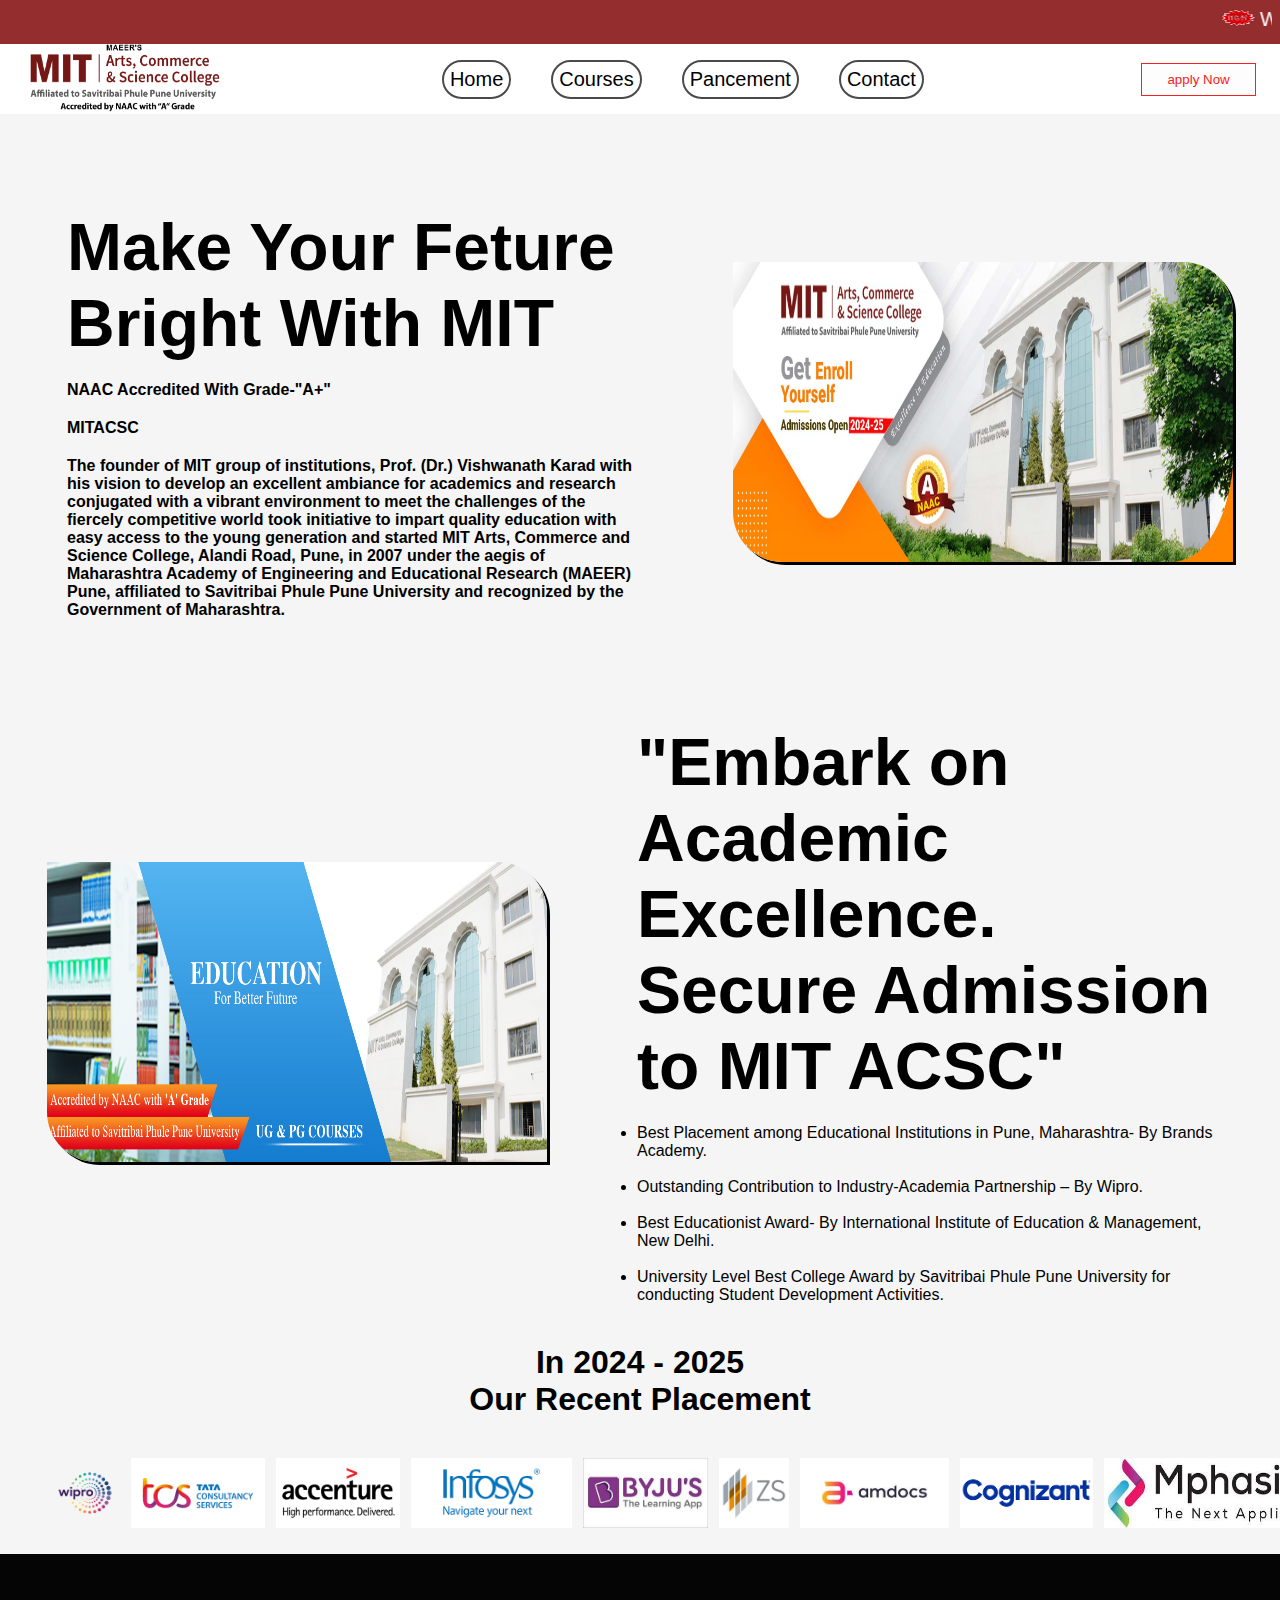
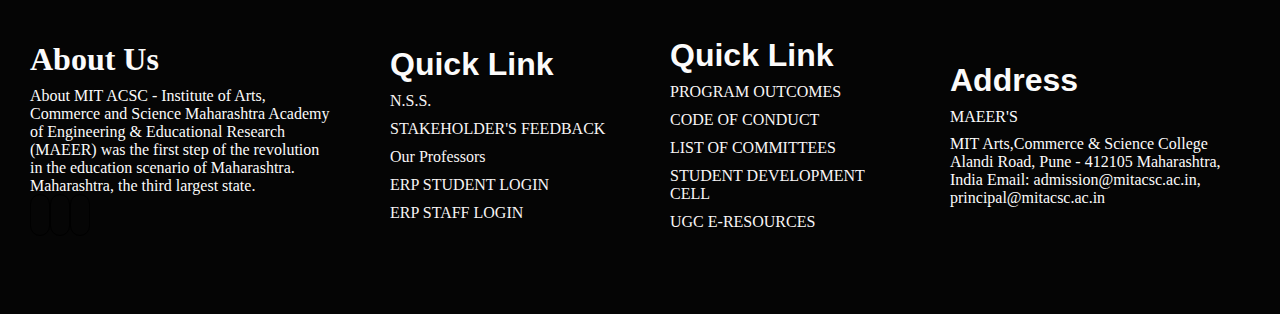
<file: index.html>
<!DOCTYPE html>
<html lang="en">

<head>
    <meta charset="UTF-8">
    <meta name="viewport" content="width=device-width, initial-scale=1.0">
    <title>Mit Acsc College</title>
    <link rel="stylesheet" href="style.css">
    <link rel="stylesheet" href="https://cdnjs.cloudflare.com/ajax/libs/font-awesome/6.5.1/css/all.min.css" integrity="sha512-DTOQO9RWCH3ppGqcWaEA1BIZOC6xxalwEsw9c2QQeAIftl+Vegovlnee1c9QX4TctnWMn13TZye+giMm8e2LwA==" crossorigin="anonymous" referrerpolicy="no-referrer"
    />
</head>

<body>
    <header class="top">
        <div class="txt">
            <marquee behavior="left" direction="left">
                <img src="new.gif.png" alt="img"> Welcome to MIT Art Commarce And Science College (D) Alandi Admission open for 2024-2025.
            </marquee>
        </div>
    </header>
    <nav class="nav">
        <div class="logo">
            <img src="mitlogo.png" alt="logo">
        </div>
        <div class="item">
            <a href="index.html">Home</a>
            <!-- here we can add our html pages in this website ..!! -->
            <a href="courses.html">Courses</a>
            <a href="Placement.html">Pancement</a>
            <a href="contact.html">Contact</a>
        </div>
        <div class="btn">
            <input type="button" value="apply Now">

        </div>
    </nav>

    <section class="home">
        <div class="main-box">
            <div class="left">
                <h1>Make Your Feture Bright With MIT</h1>
                <p><b>NAAC Accredited With Grade-"A+"</b></p>
                <p><b>MITACSC</b></p>
                <p>
                    <b>The founder of MIT group of institutions, Prof. (Dr.) Vishwanath Karad with his vision to develop an excellent ambiance for academics and research conjugated  with a vibrant environment to meet the challenges of the fiercely competitive world took initiative to impart quality education with easy access to the young generation and started MIT Arts, Commerce and Science College, Alandi Road, Pune, in 2007 under the aegis of Maharashtra Academy of Engineering and Educational Research (MAEER) Pune, affiliated to Savitribai Phule Pune University and recognized by the Government of Maharashtra.</b></p>
            </div>

            <div class="right">
                <img src="imgg2.jpg" alt="">
            </div>
        </div>
    </section>
    <section class="home">
        <div class="main-box">
            <div class="right">
                <img src="imgg22.jpg" alt="">
            </div>
            <div class="left">
                <h1>"Embark on Academic Excellence. Secure Admission to MIT ACSC"</h1>
                <ul>
                    <li>Best Placement among Educational Institutions in Pune, Maharashtra- By Brands Academy.</li>
                    <br>
                    <li>Outstanding Contribution to Industry-Academia Partnership – By Wipro.
                    </li>
                    <br>

                    <li>Best Educationist Award- By International Institute of Education & Management, New Delhi.
                    </li>
                    <br>

                    <li>University Level Best College Award by Savitribai Phule Pune University for conducting Student Development Activities.</li>
                </ul>
            </div>
        </div>
    </section>
    <section class="comp">
        <div class="txt">
            <h1>In 2024 - 2025<br>Our Recent Placement</h1>
        </div>

        <div class="logo">
            <img src="img4.png" alt="img">
            <img src="img5.png" alt="img">
            <img src="img6.jpg" alt="img">
            <img src="img7.png" alt="img">
            <img src="img8.jpg" alt="img">
            <img src="img9.jpg" alt="img">
            <img src="img10.jpg" alt="img">
            <img src="img11.png" alt="img">
            <img src="img12.jpg" alt="img">
            <img src="imh15.jpg" alt="img">
        </div>
    </section>

    <section class="foot-sec">
        <div class="main-txt-box">
            <div class="txt1">
                <h1>About Us</h1>
                <p>About MIT ACSC - Institute of Arts, Commerce and Science Maharashtra Academy of Engineering & Educational Research (MAEER) was the first step of the revolution in the education scenario of Maharashtra. Maharashtra, the third largest state.</p>
                <div class="social">
                    <a href="https://www.facebook.com/MITACSCALANDI/"><i class="fa-brands fa-facebook"></i></a>
                    <a href="https://www.facebook.com/MITACSCALANDI/"><i class="fa-brands fa-youtube"></i></a>
                    <a href="https://www.instagram.com/mitacsc_official/?hl=en"><i class="fa-brands fa-square-instagram"></i></a>
                </div>
            </div>

            <div class="txt2">
                <h1>Quick Link</h1>
                <div class="item">
                    <a href="/">N.S.S.</a>
                    <a href="/">STAKEHOLDER'S FEEDBACK</a>
                    <a href="/">Our Professors</a>
                    <a href="/">ERP STUDENT LOGIN</a>
                    <a href="/">ERP STAFF LOGIN</a>
                </div>
            </div>

            <div class="txt3">
                <h1>Quick Link</h1>
                <div class="item">
                    <a href="/">  PROGRAM OUTCOMES</a>
                    <a href="/">CODE OF CONDUCT
                    </a>
                    <a href="/">LIST OF COMMITTEES
                    </a>
                    <a href="/"> STUDENT DEVELOPMENT CELL
                    </a>
                    <a href="/">UGC E-RESOURCES
                    </a>
                </div>
            </div>
            <div class="txt4">
                <h1>Address</h1>
                <p>MAEER'S</p>
                <p>
                    MIT Arts,Commerce & Science College Alandi Road, Pune - 412105 Maharashtra, India Email: admission@mitacsc.ac.in, principal@mitacsc.ac.in
                </p>
            </div>
        </div>

    </section>
</body>

</html>
</file>
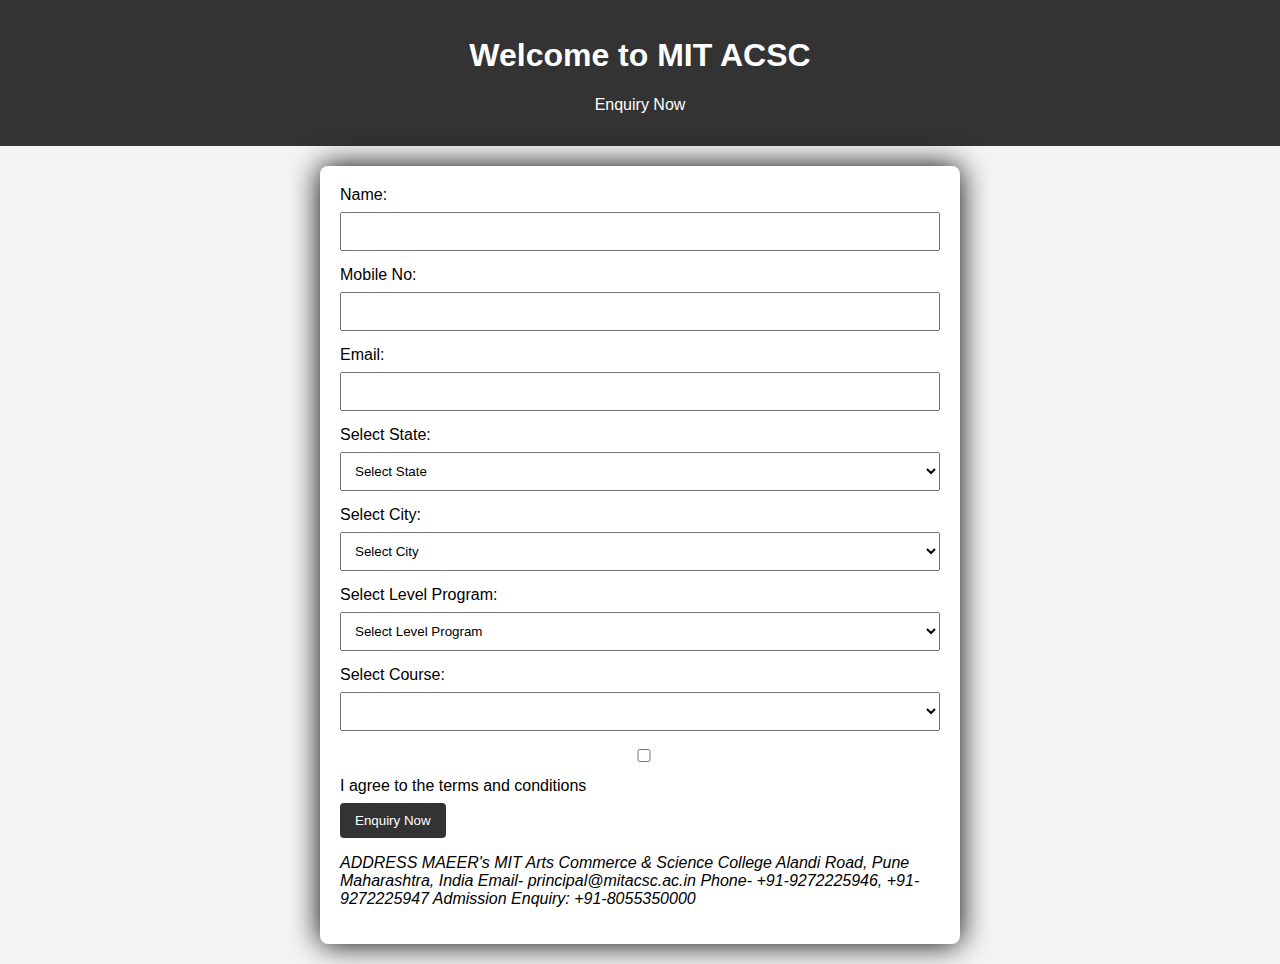
<file: contact.html>
<!DOCTYPE html>
<html lang="en">

<head>
    <meta charset="UTF-8">
    <meta name="viewport" content="width=device-width, initial-scale=1.0">
    <title>Contact Us - MIT ACSC</title>
    <style>
        body {
            font-family: Arial, sans-serif;
            background-color: #f4f4f4;
            margin: 0;
            padding: 0;
        }
        
        header {
            background-color: #333;
            color: #fff;
            text-align: center;
            padding: 1em;
        }
        
        section {
            max-width: 600px;
            margin: 20px auto;
            background-color: #fff;
            padding: 20px;
            border-radius: 8px;
            box-shadow: 0 0 30px black;
        }
        
        label {
            display: block;
            margin-bottom: 8px;
        }
        
        input,
        select {
            width: 100%;
            padding: 10px;
            margin-bottom: 15px;
            box-sizing: border-box;
        }
        
        button {
            background-color: #333;
            color: #fff;
            padding: 10px 15px;
            border: none;
            border-radius: 4px;
            cursor: pointer;
        }
        
        button:hover {
            background-color: #555;
        }
    </style>
</head>

<body>

    <header>
        <h1>Welcome to MIT ACSC</h1>
        <p>Enquiry Now</p>
    </header>
    <section>
        <form action="#" method="post">
            <label for="name">Name:</label>
            <input type="text" id="name" name="name" required>

            <label for="mobile">Mobile No:</label>
            <input type="tel" id="mobile" name="mobile" required>

            <label for="email">Email:</label>
            <input type="email" id="email" name="email" required>

            <label for="state">Select State:</label>
            <select id="state" name="state" required>
                <option value="graduate">Select State</option>
                <option value="graduate">Maharashtra</option>
                <option value="graduate">Gujarat</option>
                <option value="graduate">Up</option>
                <option value="graduate">Mp</option>
                <option value="graduate">Keral</option>
                <option value="graduate">Karnatak</option>
                <option value="graduate">Panjab</option>
                <option value="graduate">Bihar</option>
                
        <!-- Add options for states here -->
      </select>

            <label for="city">Select City:</label>
            <select id="city" name="city" required>
                <option value="graduate">Select City</option>
                <option value="graduate">Parbhani</option>
                <option value="graduate">Nanded</option>
                <option value="graduate">Pune</option>
                <option value="graduate">Mimbai</option>
        <!-- Add options for cities here -->
      </select>

            <label for="level">Select Level Program:</label>
            <select id="level" name="level" required>
            <option value="undergraduate">Select Level Program</option>

        <option value="undergraduate">Undergraduate</option>
        <option value="graduate">Graduate</option>
      </select>

            <label for="course">Select Course:</label>
            <select id="course" name="course" required>
        <!-- Add options for courses here -->
      </select>

            <label for="agree">
        <input type="checkbox" id="agree" name="agree" required>
        I agree to the terms and conditions
      </label>

            <button type="submit">Enquiry Now</button>
        </form>

        <p>
            <i>
            ADDRESS
            MAEER's
            MIT Arts Commerce & Science College
            Alandi Road, Pune 
            Maharashtra, India
            Email- principal@mitacsc.ac.in
            Phone- +91-9272225946, +91-9272225947
             
            Admission Enquiry: +91-8055350000
            </i>
        </p>
    </section>
</body>

</html>
</file>
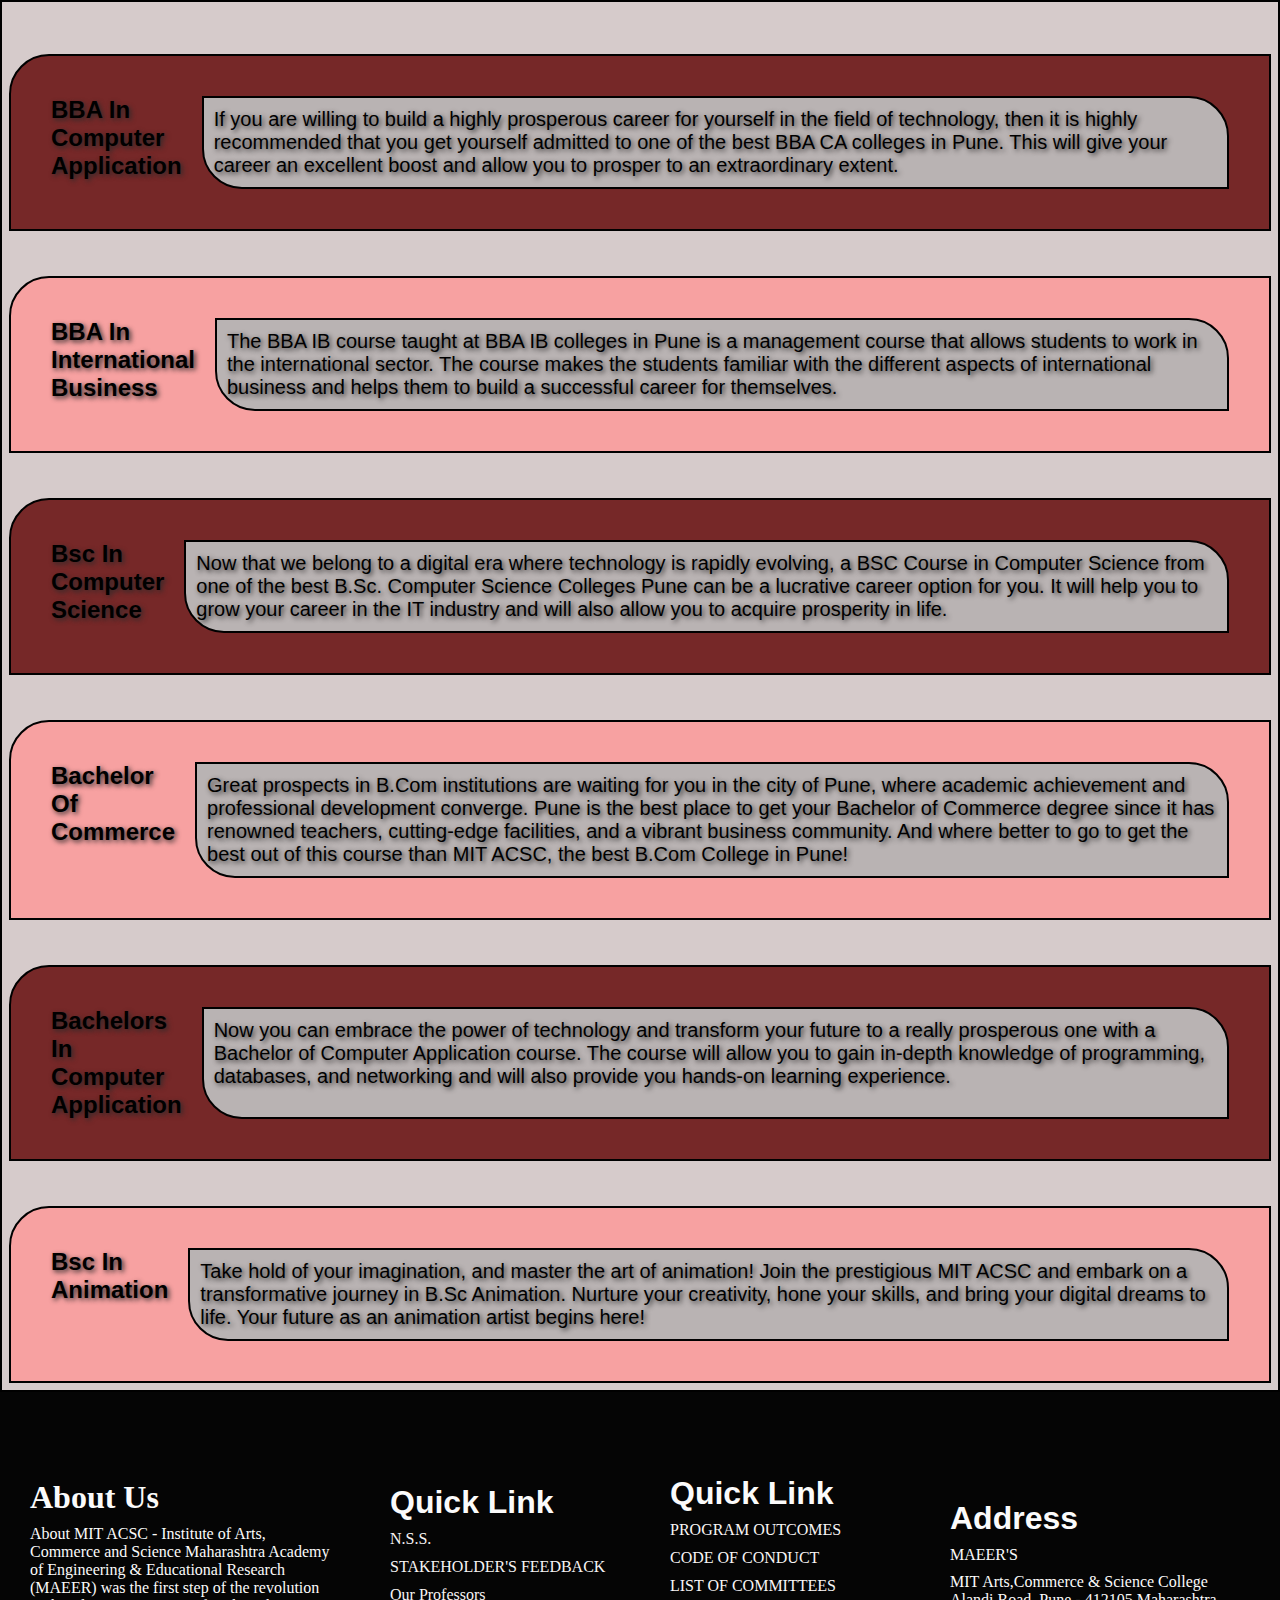
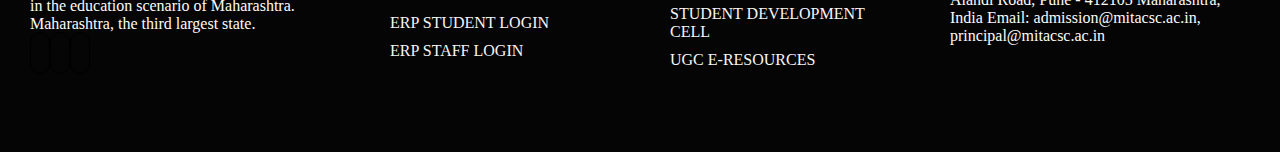
<file: courses.html>
<!DOCTYPE html>
<html lang="en">

<head>
    <meta charset="UTF-8">
    <meta name="viewport" content="width=device-width, initial-scale=1.0">
    <title>MIT ACSC COLLEGE</title>
    <link rel="stylesheet" href="style.css">
</head>

<body>
    <div class="mainbox">
        <div class="smallthreebox">
            <div class="box1">
                <h2>BBA In Computer
                    <p>Application</p>
                </h2>
                <div class="box">
                    <p>If you are willing to build a highly prosperous career for yourself in the field of technology, then it is highly recommended that you get yourself admitted to one of the best BBA CA colleges in Pune. This will give your career an
                        excellent boost and allow you to prosper to an extraordinary extent.</p>
                </div>
            </div>
            <div class="box2">
                <h2>BBA In International
                    <p>Business</p>
                </h2>
                <div class="box">
                    <p>The BBA IB course taught at BBA IB colleges in Pune is a management course that allows students to work in the international sector. The course makes the students familiar with the different aspects of international business and helps
                        them to build a successful career for themselves.</p>
                </div>

            </div>
            <div class="box1">
                <h2>Bsc In Computer
                    <p>Science</p>
                </h2>
                <div class="box">
                    <p>
                        Now that we belong to a digital era where technology is rapidly evolving, a BSC Course in Computer Science from one of the best B.Sc. Computer Science Colleges Pune can be a lucrative career option for you. It will help you to grow your career in the
                        IT industry and will also allow you to acquire prosperity in life.

                    </p>
                </div>
            </div>
            <div class="box2">
                <h2>Bachelor Of
                    <p>Commerce</p>
                </h2>
                <div class="box">
                    <p>
                        Great prospects in B.Com institutions are waiting for you in the city of Pune, where academic achievement and professional development converge. Pune is the best place to get your Bachelor of Commerce degree since it has renowned teachers, cutting-edge
                        facilities, and a vibrant business community. And where better to go to get the best out of this course than MIT ACSC, the best B.Com College in Pune!</p>
                </div>

            </div>
            <div class="box1">
                <h2>Bachelors In Computer
                    <p>Application</p>
                </h2>
                <div class="box">
                    <p>
                        Now you can embrace the power of technology and transform your future to a really prosperous one with a Bachelor of Computer Application course. The course will allow you to gain in-depth knowledge of programming, databases, and networking and will also
                        provide you hands-on learning experience.</p>
                </div>
            </div>
            <div class="box2">
                <h2>Bsc In
                    <p>Animation</p>
                </h2>
                <div class="box">
                    <p>
                        Take hold of your imagination, and master the art of animation! Join the prestigious MIT ACSC and embark on a transformative journey in B.Sc Animation. Nurture your creativity, hone your skills, and bring your digital dreams to life. Your future as an
                        animation artist begins here!</p>
                </div>

            </div>

        </div>

    </div>
    <section class="foot-sec">
        <div class="main-txt-box">
            <div class="txt1">
                <h1>About Us</h1>
                <p>About MIT ACSC - Institute of Arts, Commerce and Science Maharashtra Academy of Engineering & Educational Research (MAEER) was the first step of the revolution in the education scenario of Maharashtra. Maharashtra, the third largest state.</p>
                <div class="social">
                    <a href="https://www.facebook.com/MITACSCALANDI/"><i class="fa-brands fa-facebook"></i></a>
                    <a href="https://www.facebook.com/MITACSCALANDI/"><i class="fa-brands fa-youtube"></i></a>
                    <a href="https://www.instagram.com/mitacsc_official/?hl=en"><i class="fa-brands fa-square-instagram"></i></a>
                </div>
            </div>

            <div class="txt2">
                <h1>Quick Link</h1>
                <div class="item">
                    <a href="/">N.S.S.</a>
                    <a href="/">STAKEHOLDER'S FEEDBACK</a>
                    <a href="/">Our Professors</a>
                    <a href="/">ERP STUDENT LOGIN</a>
                    <a href="/">ERP STAFF LOGIN</a>
                </div>
            </div>

            <div class="txt3">
                <h1>Quick Link</h1>
                <div class="item">
                    <a href="/">  PROGRAM OUTCOMES</a>
                    <a href="/">CODE OF CONDUCT
                    </a>
                    <a href="/">LIST OF COMMITTEES
                    </a>
                    <a href="/"> STUDENT DEVELOPMENT CELL
                    </a>
                    <a href="/">UGC E-RESOURCES
                    </a>
                </div>
            </div>
            <div class="txt4">
                <h1>Address</h1>
                <p>MAEER'S</p>
                <p>
                    MIT Arts,Commerce & Science College Alandi Road, Pune - 412105 Maharashtra, India Email: admission@mitacsc.ac.in, principal@mitacsc.ac.in
                </p>
            </div>
        </div>

    </section>

</body>

</html>
</file>
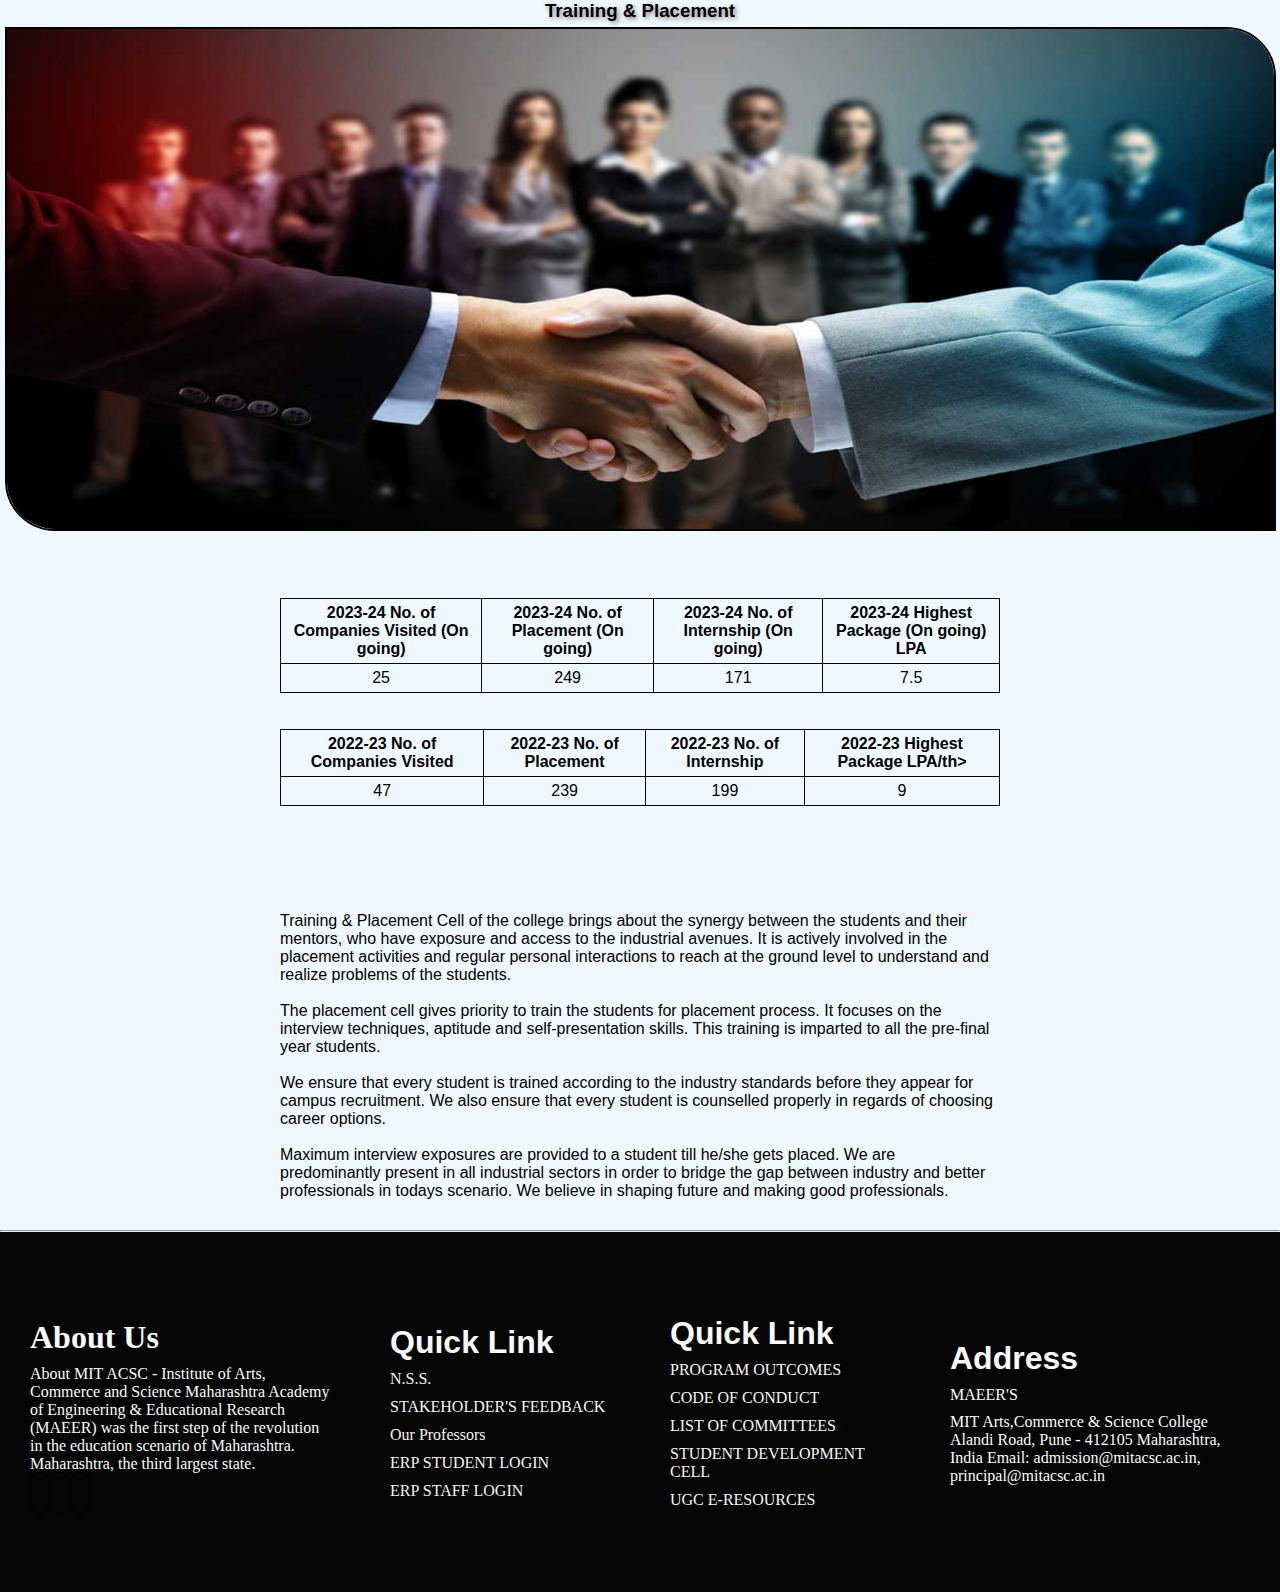
<file: Placement.html>
<!DOCTYPE html>
<html lang="en">

<head>
    <meta charset="UTF-8">
    <meta name="viewport" content="width=device-width, initial-scale=1.0">
    <title>MIT ACSC COLLEGE ALANDI</title>
    <link rel="stylesheet" href="style.css">
</head>

<body>

    <div class="placementimg">
        <h3>Training & Placement</h3>
        <img src="placement.jpg" alt="img">
    </div>
    <br>

    <div class="form">
        <center>
            <table>
                <tr>
                    <th>2023-24 No. of Companies Visited (On going)</th>
                    <th>2023-24 No. of Placement (On going)</th>
                    <th>2023-24 No. of Internship (On going)</th>
                    <th>2023-24 Highest Package (On going) LPA</th>

                </tr>
                <tr>
                    <td>25</td>
                    <td>249</td>
                    <td>171</td>
                    <td>7.5</td>
                </tr>
            </table>
            <br>
            <br>
            <table>
                <tr>
                    <th>2022-23 No. of Companies Visited</th>
                    <th>2022-23 No. of Placement</th>
                    <th>2022-23 No. of Internship</th>
                    <th>2022-23 Highest Package LPA/th>

                </tr>
                <tr>
                    <td>47</td>
                    <td>239</td>
                    <td>199</td>
                    <td>9</td>
                </tr>
            </table>
    </div>
    <br>
    <br>
    <div class="paragraph">
        <p>Training & Placement Cell of the college brings about the synergy between the students and their mentors, who have exposure and access to the industrial avenues. It is actively involved in the placement activities and regular personal interactions
            to reach at the ground level to understand and realize problems of the students.</p>
        <br>
        <p>The placement cell gives priority to train the students for placement process. It focuses on the interview techniques, aptitude and self-presentation skills. This training is imparted to all the pre-final year students.</p>
        <br>
        <p>We ensure that every student is trained according to the industry standards before they appear for campus recruitment. We also ensure that every student is counselled properly in regards of choosing career options.</p>
        <br>
        <p>Maximum interview exposures are provided to a student till he/she gets placed. We are predominantly present in all industrial sectors in order to bridge the gap between industry and better professionals in todays scenario. We believe in shaping
            future and making good professionals.</p>
    </div>
    </center>
    <hr>
    <section class="foot-sec">
        <div class="main-txt-box">
            <div class="txt1">
                <h1>About Us</h1>
                <p>About MIT ACSC - Institute of Arts, Commerce and Science Maharashtra Academy of Engineering & Educational Research (MAEER) was the first step of the revolution in the education scenario of Maharashtra. Maharashtra, the third largest state.</p>
                <div class="social">
                    <a href="https://www.facebook.com/MITACSCALANDI/"><i class="fa-brands fa-facebook"></i></a>
                    <a href="https://www.facebook.com/MITACSCALANDI/"><i class="fa-brands fa-youtube"></i></a>
                    <a href="https://www.instagram.com/mitacsc_official/?hl=en"><i class="fa-brands fa-square-instagram"></i></a>
                </div>
            </div>

            <div class="txt2">
                <h1>Quick Link</h1>
                <div class="item">
                    <a href="/">N.S.S.</a>
                    <a href="/">STAKEHOLDER'S FEEDBACK</a>
                    <a href="/">Our Professors</a>
                    <a href="/">ERP STUDENT LOGIN</a>
                    <a href="/">ERP STAFF LOGIN</a>
                </div>
            </div>

            <div class="txt3">
                <h1>Quick Link</h1>
                <div class="item">
                    <a href="/">  PROGRAM OUTCOMES</a>
                    <a href="/">CODE OF CONDUCT
                    </a>
                    <a href="/">LIST OF COMMITTEES
                    </a>
                    <a href="/"> STUDENT DEVELOPMENT CELL
                    </a>
                    <a href="/">UGC E-RESOURCES
                    </a>
                </div>
            </div>
            <div class="txt4">
                <h1>Address</h1>
                <p>MAEER'S</p>
                <p>
                    MIT Arts,Commerce & Science College Alandi Road, Pune - 412105 Maharashtra, India Email: admission@mitacsc.ac.in, principal@mitacsc.ac.in
                </p>
            </div>
        </div>

    </section>

</body>

</html>
</file>
<file: style.css>
* {
    margin: 0;
    padding: 0;
}

body {
    font-family: Arial, Helvetica, sans-serif;
    background-color: aliceblue;
}

.top {
    padding: 8px;
    background-color: rgb(148, 46, 46);
}

.top .txt {
    color: white;
    font-size: 20px;
}

.nav {
    display: flex;
    height: 70px;
    background: white;
    align-items: center;
    justify-content: center;
    column-gap: 17%;
}

.logo img {
    height: 70px;
    width: 200px;
    /* margin-left: 100px; */
}

.mainbox {
    margin: 0;
    background-color: rgb(214, 203, 203);
    padding: 4px;
    border: 2px solid black;
}

.smallthreebox {
    align-items: center;
    padding: 3px;
    /* border: 2px solid black; */
}

.box1 {
    text-shadow: 2px 2px 5px rgb(45, 42, 42);
    display: flex;
    text-align: left;
    padding: 40px;
    margin-top: 5vh;
    border: 2px solid black;
    background-color: #762828;
    border-top-left-radius: 40px;
}

.box {
    border: 2px solid black;
    text-align: left;
    margin-left: 20px;
    padding: 10px;
    font-size: 20px;
    font-family: 'Gill Sans', 'Gill Sans MT', Calibri, 'Trebuchet MS', sans-serif;
    background-color: rgb(185, 179, 179);
    border-top-right-radius: 40px;
    border-bottom-left-radius: 40px;
}

.box2 {
    display: flex;
    text-shadow: 2px 2px 5px rgb(42, 41, 41);
    text-align: left;
    padding: 40px;
    margin-top: 5vh;
    border: 2px solid black;
    background-color: rgb(247, 161, 161);
    border-top-left-radius: 40px;
}

.placementimg img {
    width: 99%;
    height: 500px;
    margin: 5px;
    border: 2px solid black;
    border-top-right-radius: 50px;
    border-bottom-left-radius: 50px;
}

table,
th,
td {
    border: 1px solid;
    text-align: center;
    border-collapse: collapse;
    padding: 5px;
}

.paragraph {
    text-align: left;
    margin-left: 10px;
    margin-right: 10px;
    margin-top: 10px;
    padding: 30px;
    padding-left: 270px;
    padding-right: 270px;
}

.form {
    margin-left: 10px;
    margin-right: 10px;
    margin-top: 10px;
    padding: 30px;
    padding-left: 270px;
    padding-right: 270px;
}

h3 {
    text-align: center;
    text-shadow: 2px 2px 5px gray;
}

.nav .item {
    display: flex;
    column-gap: 40px;
}

.nav .item a {
    text-decoration: none;
    color: black;
    font-size: 20px;
    transition: all 0.5s ease-in;
    border: 2px solid rgb(75, 73, 73);
    border-radius: 20px;
    padding: 6px;
}

.nav .item a:hover {
    border-bottom: 2px solid rgb(255, 7, 7);
}

.nav .btn {
    column-gap: 20px;
    display: flex;
}

.nav .btn input {
    padding: 8px 25px;
    border: 20px solid red;
    color: rgb(248, 33, 33);
    cursor: pointer;
    /* box-shadow: -1px 0px 5px -2px; */
    border: 1px solid;
    background: rgb(254, 253, 253);
}

.home {
    background-color: whitesmoke;
    height: 600px;
    display: flex;
    justify-content: center;
    align-items: center;
}

.home .main-box {
    display: flex;
    justify-content: center;
    align-items: center;
    column-gap: 70px;
}

.home .main-box .left {
    /* background-color: blue; */
    width: 45vw;
    padding: 20px;
    display: flex;
    flex-direction: column;
    row-gap: 20px;
}

.home .main-box .left button {
    padding: 10px 30px;
    border: none;
    background: #00a300e3;
    border-radius: 20px;
    color: white;
    font-weight: 700;
    width: fit-content;
    cursor: pointer;
}

.home .main-box .left h1 {
    font-size: 66px;
}


/* .home .main-box .right{
    background-color: purple;
} */

.home .main-box .right img {
    width: 500px;
    height: 300px;
    border-top-right-radius: 50px;
    border-bottom-left-radius: 50px;
    box-shadow: 3px 3px;
}

.comp {
    padding: 30px;
    height: 180px;
    background-color: whitesmoke;
}

.comp .txt {
    display: flex;
    align-items: center;
    flex-direction: column;
    row-gap: 10px;
    text-align: center;
}

.comp .logo {
    display: flex;
    column-gap: 11%;
    /* justify-content: center; */
    margin-top: 40px;
    height: 90px;
    width: 100px;
    margin-left: 20px;
}

.foot-sec {
    height: 300px;
    background-color: rgb(5, 5, 5);
    padding: 30px;
    display: flex;
    justify-content: center;
    align-items: center;
    width: auto;
    color: rgb(251, 251, 251);
}

.foot-sec .main-txt-box {
    display: flex;
    column-gap: 20px;
    align-items: center;
    justify-content: center;
    color: rgb(251, 251, 251);
}

.foot-sec .main-txt-box .txt1 {
    /* background: red; */
    width: 300px;
    display: flex;
    flex-direction: column;
    row-gap: 9px;
    padding: 20px;
    font-family: italic;
    color: rgb(251, 251, 251);
}

.foot-sec .main-txt-box .txt1 .social i {
    font-size: 20px;
    border: 1px solid black;
    padding: 9px;
    border-radius: 50px;
    cursor: pointer;
    transition: all 0.5s ease-in-out;
    color: rgb(251, 251, 251);
}

.foot-sec .main-txt-box .txt1 .social i:hover {
    background: rgb(107, 108, 107);
    color: rgb(249, 249, 249);
}

.foot-sec .main-txt-box .txt2 {
    /* background: blue; */
    width: 220px;
    display: flex;
    flex-direction: column;
    row-gap: 9px;
    padding: 20px;
    color: rgb(251, 251, 251);
}

.foot-sec .main-txt-box .txt2 .item {
    display: flex;
    flex-direction: column;
    row-gap: 10px;
    color: white;
}

.foot-sec .main-txt-box .txt2 .item a {
    text-decoration: none;
    color: rgb(247, 244, 244);
    font-family: italic;
}

.foot-sec .main-txt-box .txt3 {
    /* background: orange; */
    width: 220px;
    display: flex;
    flex-direction: column;
    row-gap: 9px;
    padding: 20px;
    color: rgb(251, 251, 251);
}

.foot-sec .main-txt-box .txt3 .item {
    display: flex;
    flex-direction: column;
    row-gap: 10px;
    color: rgb(251, 251, 251);
}

.foot-sec .main-txt-box .txt3 .item a {
    text-decoration: none;
    color: rgb(249, 246, 246);
    font-family: italic;
}

.foot-sec .main-txt-box .txt4 {
    /* background: yellowgreen; */
    width: 300px;
    display: flex;
    flex-direction: column;
    row-gap: 9px;
    padding: 20px;
    color: rgb(251, 251, 251);
}

.foot-sec .main-txt-box .txt4 .sub input {
    width: 15vw;
    height: 3vw;
    padding-left: 20px;
    color: rgb(251, 251, 251);
}

.foot-sec .main-txt-box .txt4 p {
    color: rgb(251, 251, 251);
    font-family: italic;
}

.foot-sec .main-txt-box .txt4 .sub i {
    background: white;
    border: 1px solid;
    padding: 12px;
    cursor: pointer;
    transition: all 0.5s ease-in-out;
}

.foot-sec .main-txt-box .txt4 .sub i:hover {
    background: lawngreen;
    color: rgb(252, 250, 250);
}
</file>
